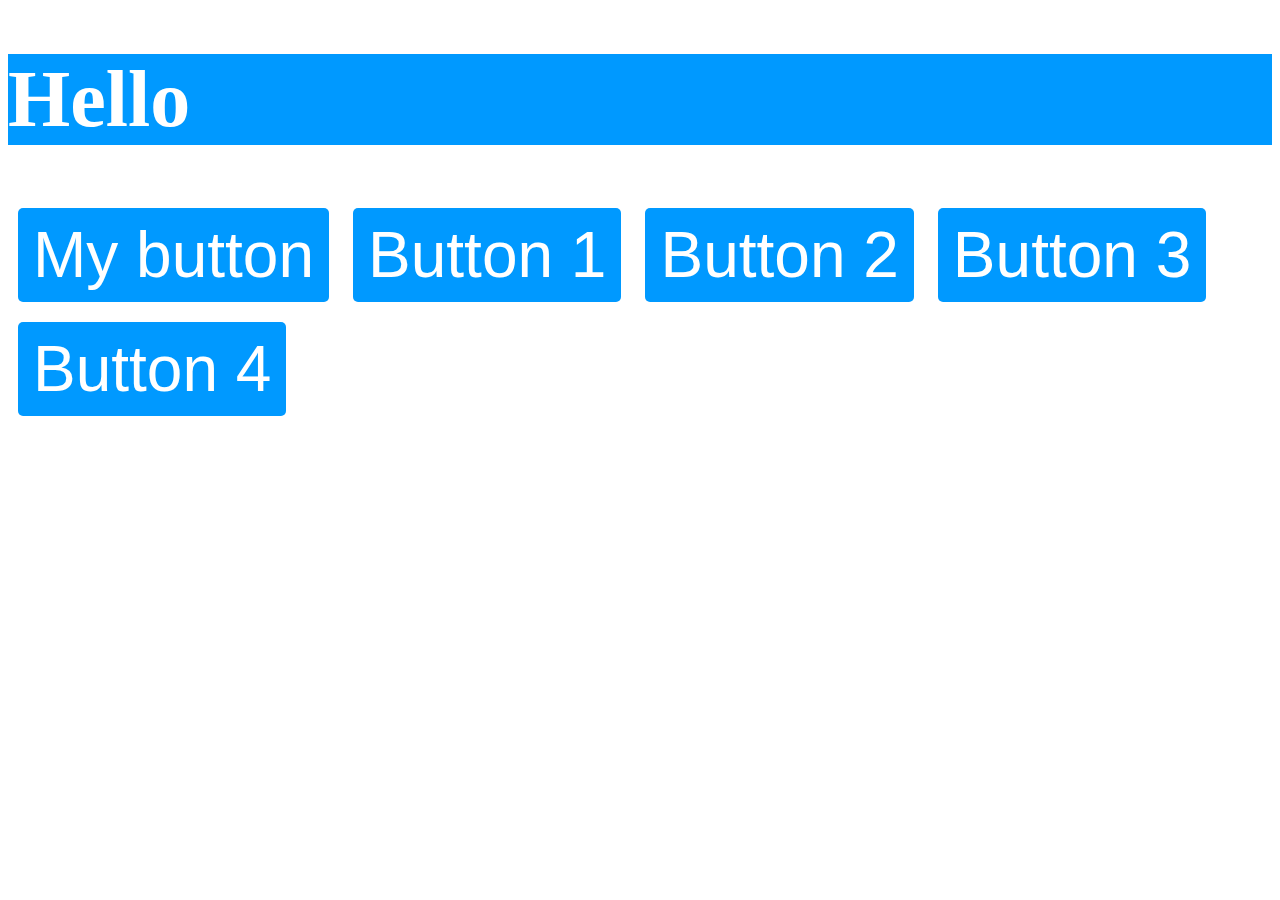
<file: classList/index.html>
<!DOCTYPE html>
<html lang="en">
<head>
    <meta charset="UTF-8">
    <meta name="viewport" content="width=device-width, initial-scale=1.0">
    <title>Document</title>
    <link rel="stylesheet" href="styles.css">
</head>
<body>

    <h1 id="myH1">Hello</h1>
    <button id="myButton">My button</button>

    <button class="myButtons">Button 1</button>
    <button class="myButtons">Button 2</button>
    <button class="myButtons">Button 3</button>
    <button class="myButtons">Button 4</button>

    <script src="index.js"></script>
</body>
</html>
</file>
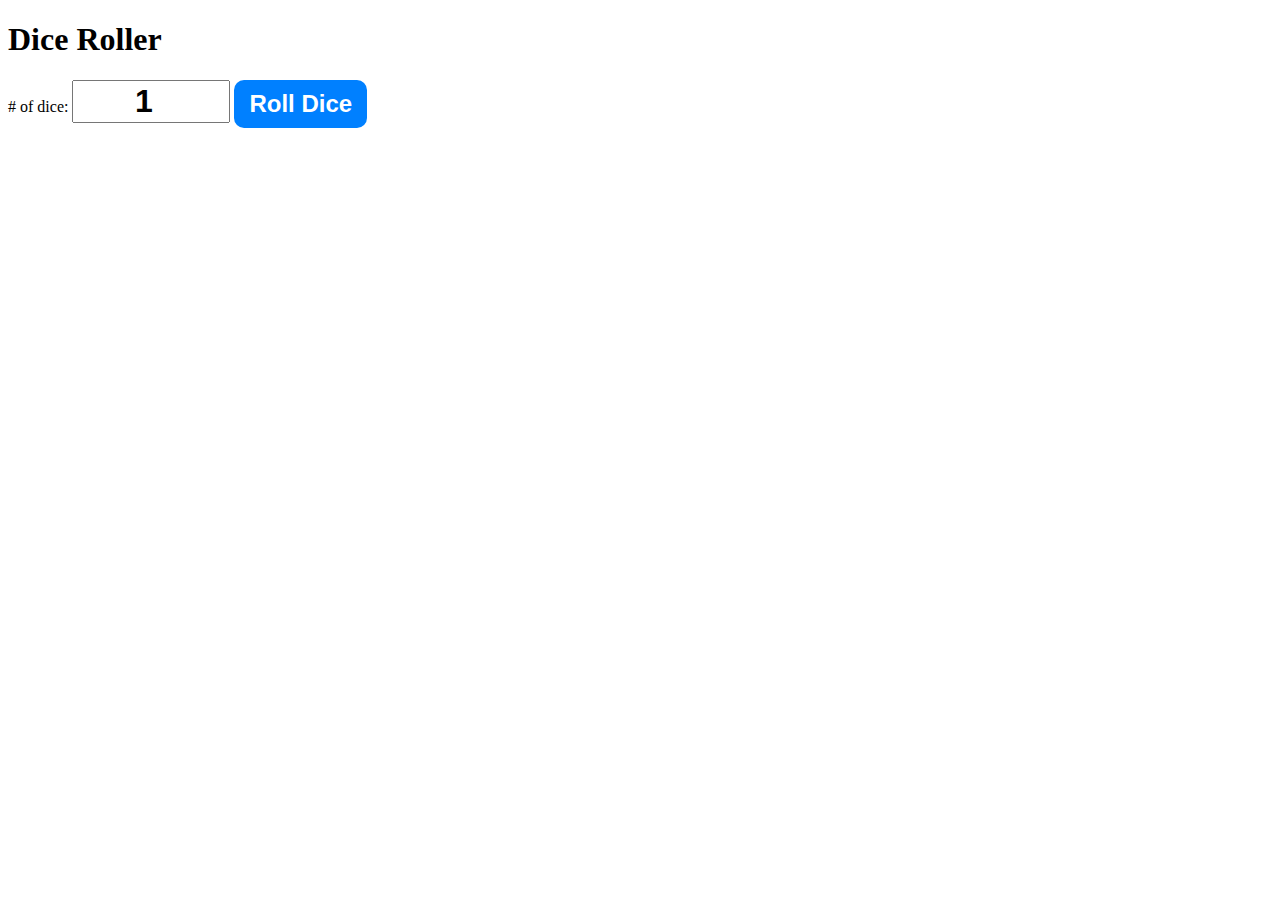
<file: diceroller/index.html>
<!DOCTYPE html>
<html lang="en">
<head>
    <meta charset="UTF-8">
    <meta name="viewport" content="width=device-width, initial-scale=1.0">
    <title>Document</title>
    <link rel="stylesheet" href="styles.css">
</head>
<body>

    <div id="container">
        <h1>Dice Roller</h1>
        <label># of dice:</label>
        <input type="number" id="numOfDice" value="1" min="1">
        <button onclick="rollDice()">Roll Dice</button>
        <div id="diceResult"></div>
        <div id="diceImages"></div>
    </div>

    <script src="index.js"></script>
</body>
</html>
</file>
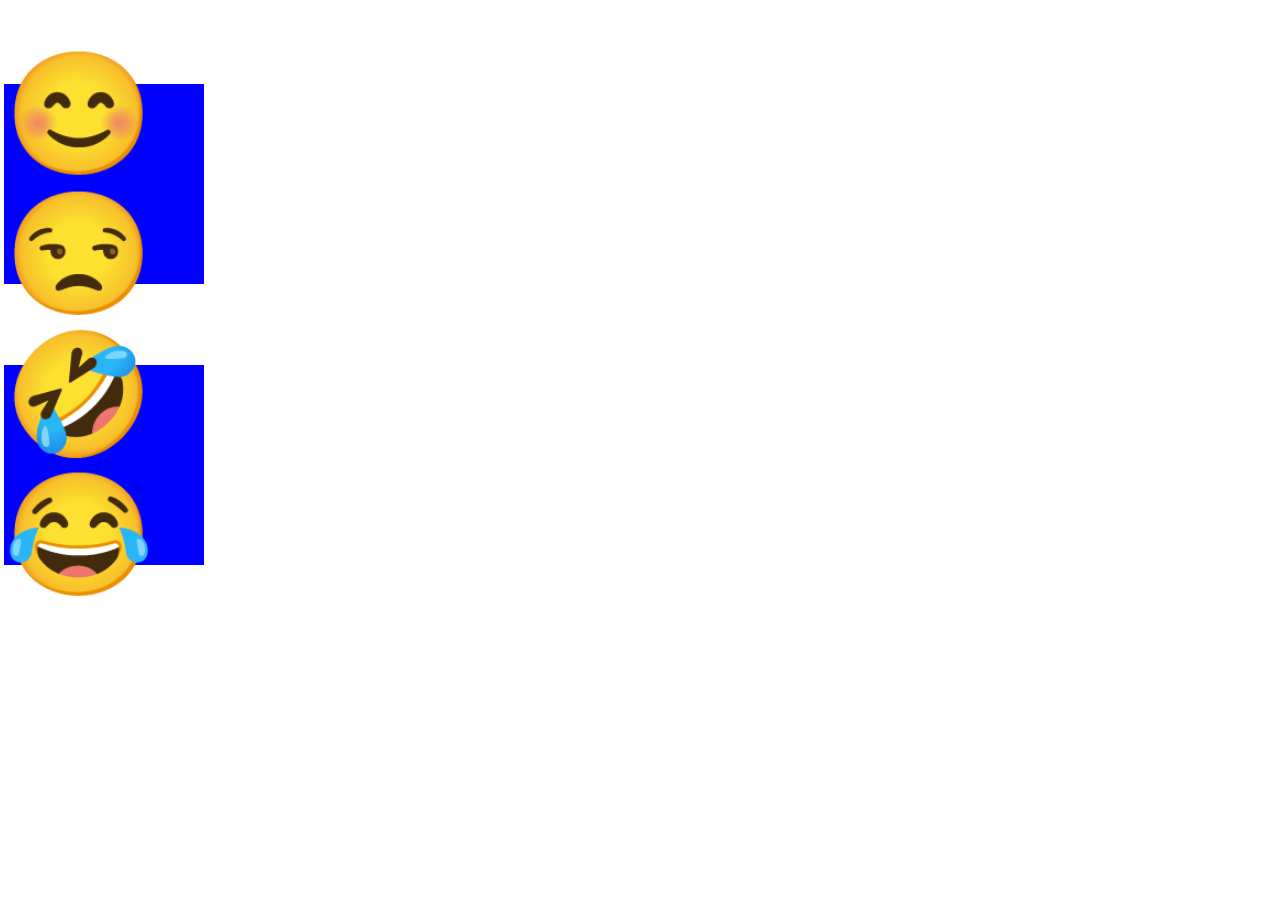
<file: keyEvent/index.html>
<!DOCTYPE html>
<html lang="en">
<head>
  <meta charset="UTF-8">
  <meta name="viewport" content="width=device-width, initial-scale=1.0">
  <title>Document</title>
  <link rel="stylesheet" href="styles.css">
</head>
<body>
    <h1 id="mybox"> 😊😒</h1>
    <h1 id="mybox"> 🤣😂</h1>
    <script src="index.js"></script>
</body>
</html>
</file>
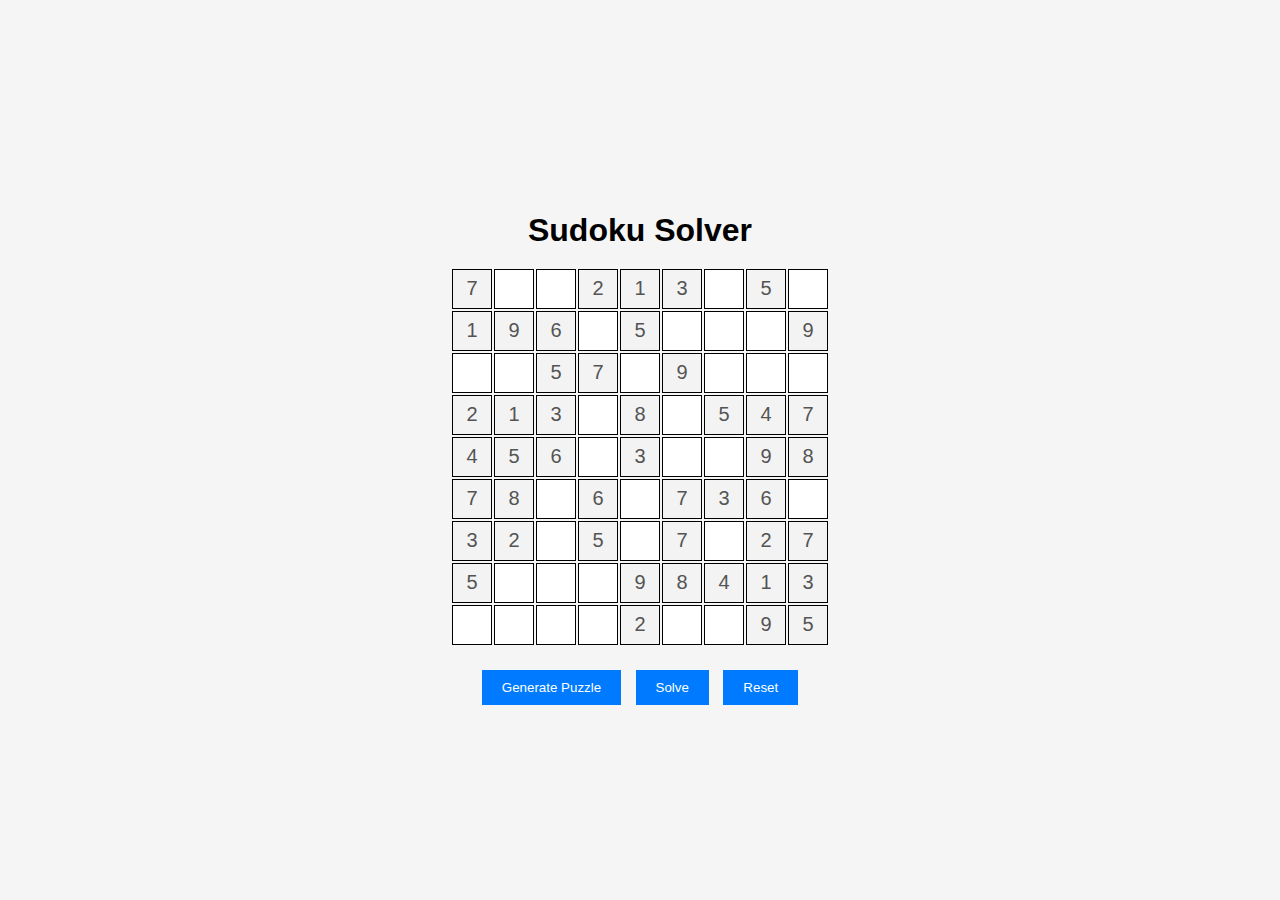
<file: soduko/index.html>
<!DOCTYPE html>
<html lang="en">
<head>
  <meta charset="UTF-8">
  <meta name="viewport" content="width=device-width, initial-scale=1.0">
  <title>Sudoku Solver</title>
  <link rel="stylesheet" href="styles.css">
</head>
<body>
  <div class="container">
    <h1>Sudoku Solver</h1>
    <div id="sudoku-grid">
      <!-- Sudoku grid will be dynamically generated here -->
    </div>
    <button onclick="generateRandomPuzzle()">Generate Puzzle</button>
    <button onclick="solveSudoku()">Solve</button>
    <button onclick="resetBoard()">Reset</button>
  </div>

  <script src="script.js"></script>
</body>
</html>
</file>
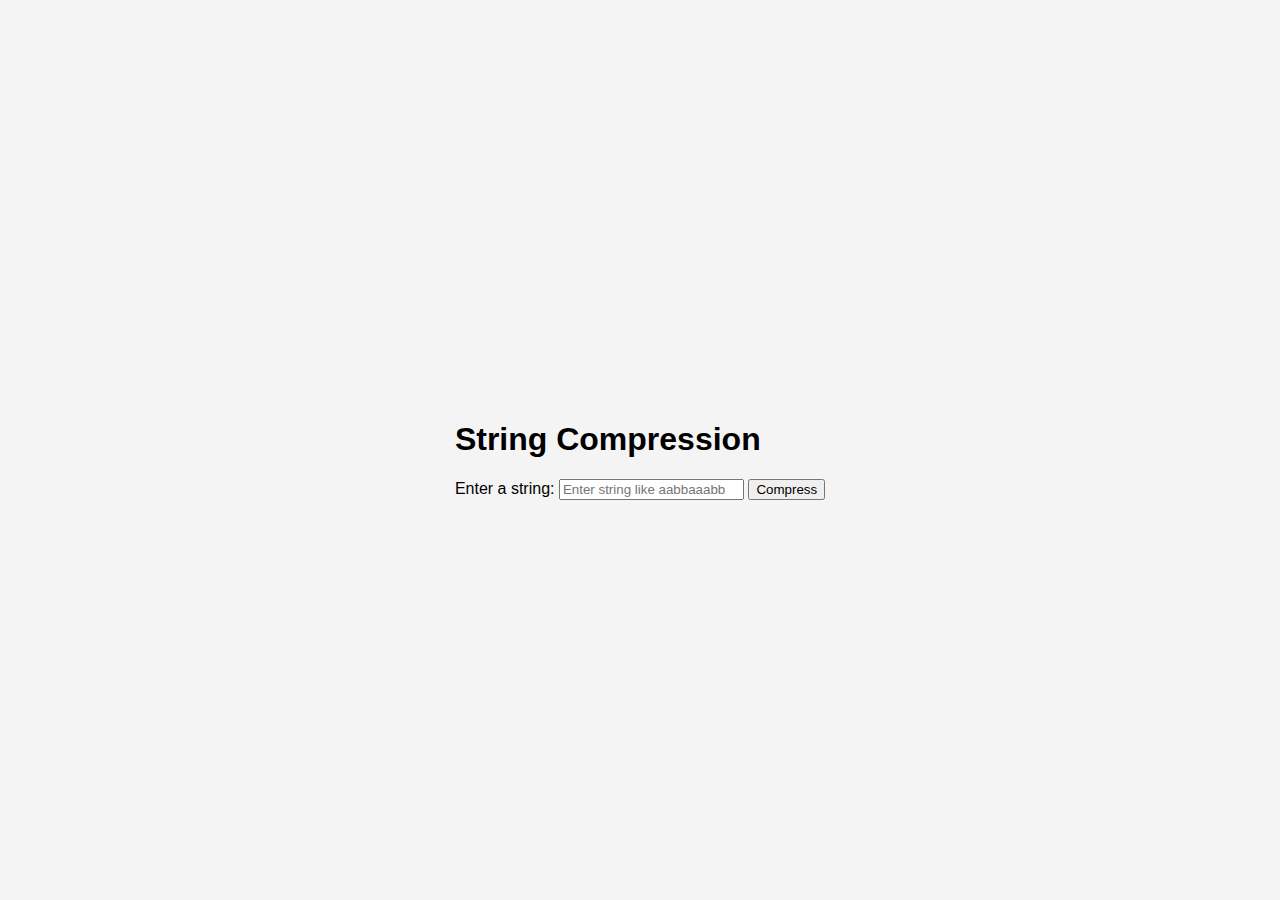
<file: DOM/string_comp/index.html>
<!DOCTYPE html>
<html lang="en">
<head>
    <meta charset="UTF-8">
    <meta name="viewport" content="width=device-width, initial-scale=1.0">
    <title>String Compression</title>
    <link rel="stylesheet" href="style.css">
</head>
<body>
    <div class="container">
        <h1>String Compression</h1>
        <form id="compressionForm">
            <label for="inputString">Enter a string:</label>
            <input type="text" id="inputString" placeholder="Enter string like aabbaaabb" required>
            <button type="button" onclick="compressString()">Compress</button>
        </form>
        <div id="result"></div>
    </div>

    <script src="script.js"></script>
</body>
</html>
</file>
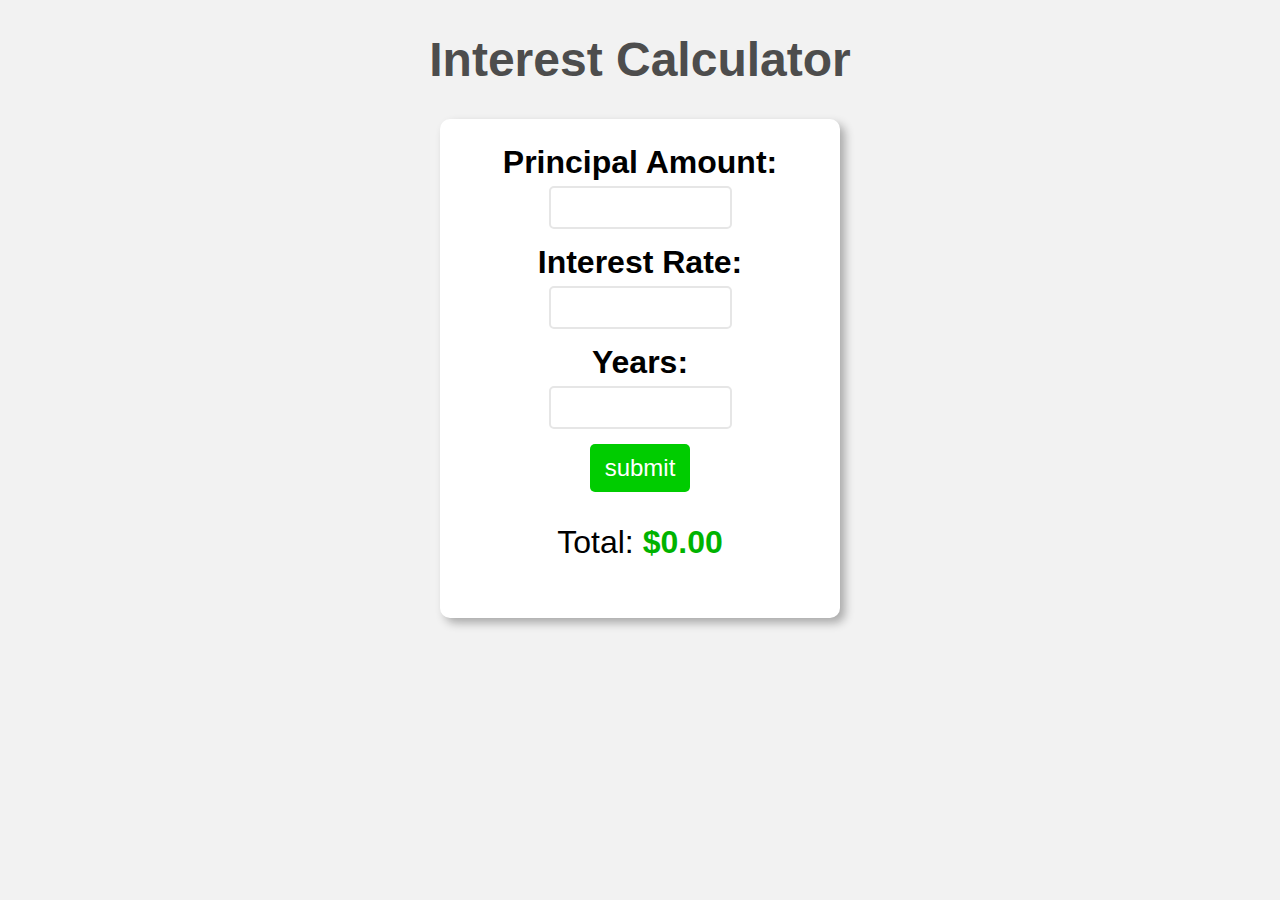
<file: Projects/CI/index.html>
<!DOCTYPE html>
<html lang="en">
<head>
    <meta charset="UTF-8">
    <meta name="viewport" content="width=device-width, initial-scale=1.0">
    <title>Document</title>
    <link rel="stylesheet" href="style.css">
</head>
<body>
    
    <h1>Interest Calculator</h1>

    <form>
        <label for="principal">Principal Amount:</label>
        <input type="number" id="principal">

        <label for="rate">Interest Rate: </label>
        <input type="number" id="rate">

        <label for="years">Years: </label>
        <input type="number" id="years">

        <button type="button" onclick="calculate()">submit</button>

        <p id="total">Total: <span id="total-amount">$0.00</span></p>
    </form>

    <script src="index.js"></script>
</body>
</html>
</file>
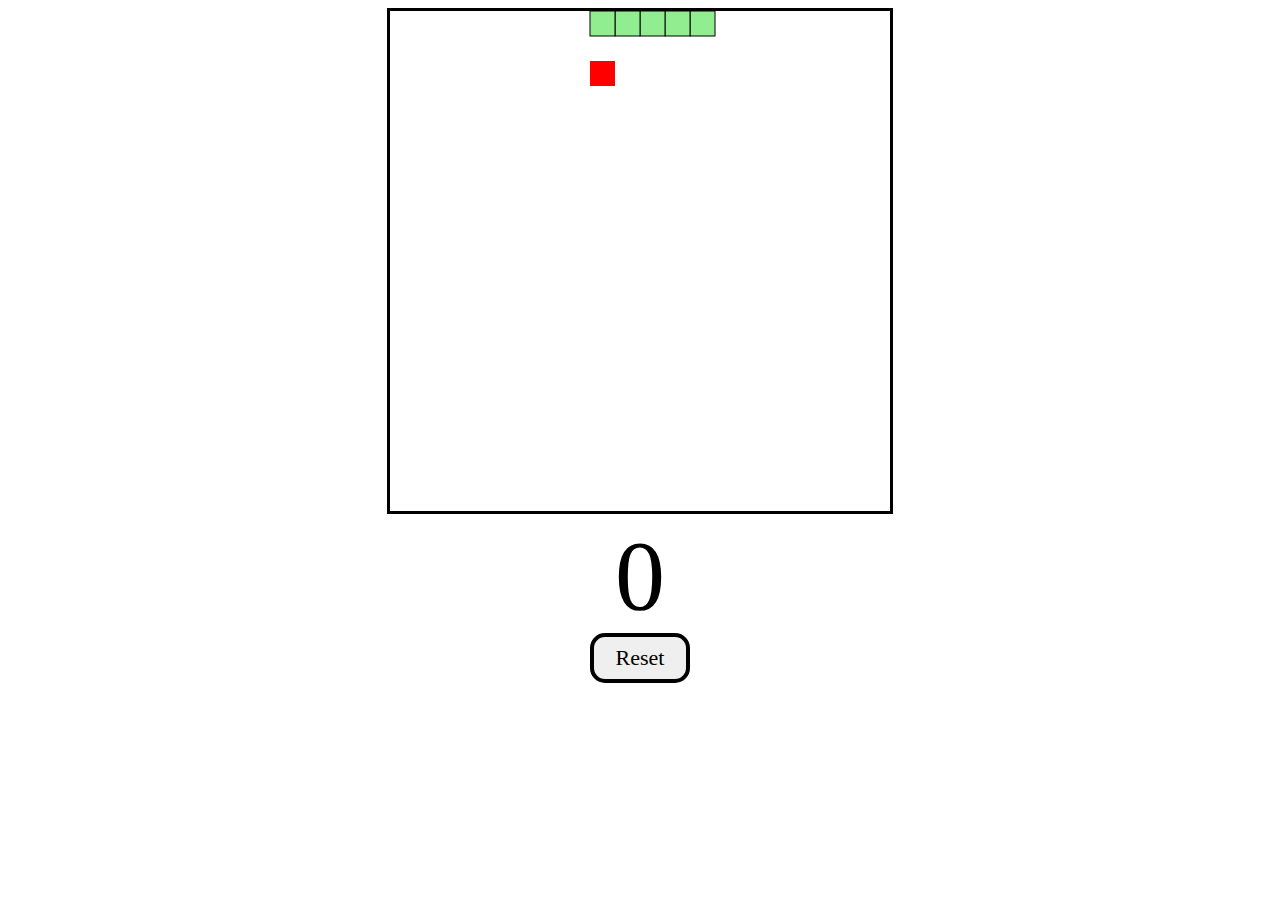
<file: Projects/snake_game/index.html>
<!DOCTYPE html>
<html lang="en">
<head>
    <meta charset="UTF-8">
    <meta http-equiv="X-UA-Compatible" content="IE=edge">
    <meta name="viewport" content="width=device-width, initial-scale=1.0">
    <title>Document</title>
    <link rel="stylesheet" href="style.css">
</head>
<body>
    <div id="gameContainer">
        <canvas id="gameBoard" width="500" height="500"></canvas>
        <div id="scoreText">0</div>
        <button id="resetBtn">Reset</button>
    </div>
    <script src="index.js"></script>
</body>
</html>
</file>
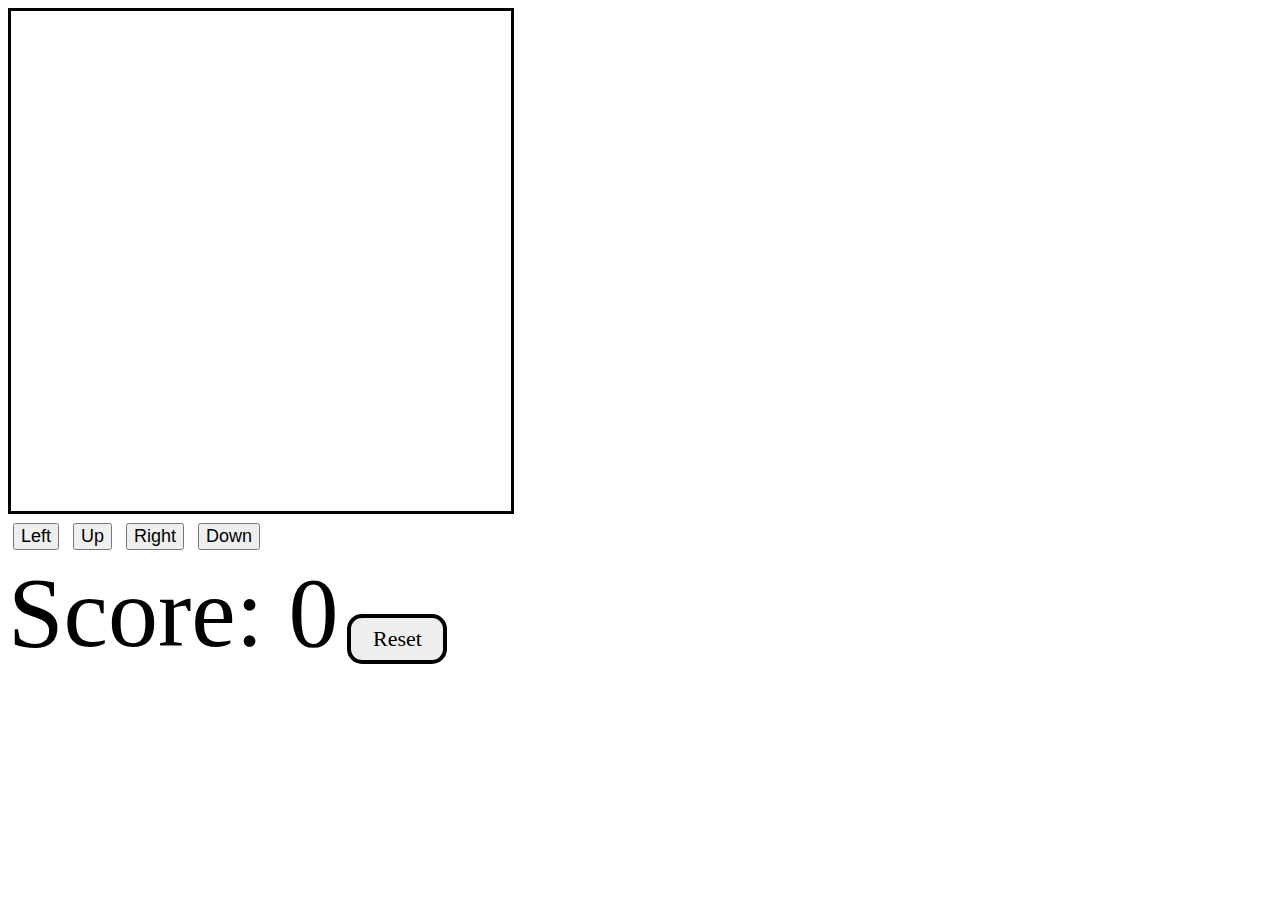
<file: Projects/snake_game2/index.html>
<!DOCTYPE html>
<html lang="en">
<head>
    <meta charset="UTF-8">
    <meta name="viewport" content="width=device-width, initial-scale=1.0">
    <title>Snake Game</title>
        <link rel="stylesheet" href="style.css">

    
</head>
<body>
    <canvas id="gameBoard" width="500" height="500"></canvas>
    <div>
        <button id="leftBtn">Left</button>
        <button id="upBtn">Up</button>
        <button id="rightBtn">Right</button>
        <button id="downBtn">Down</button>
    </div>
    <div>
        <span id="scoreText">Score: 0</span>
        <button id="resetBtn">Reset</button>
    </div>
    <script src="index.js"></script>
</body>
</html>
</file>
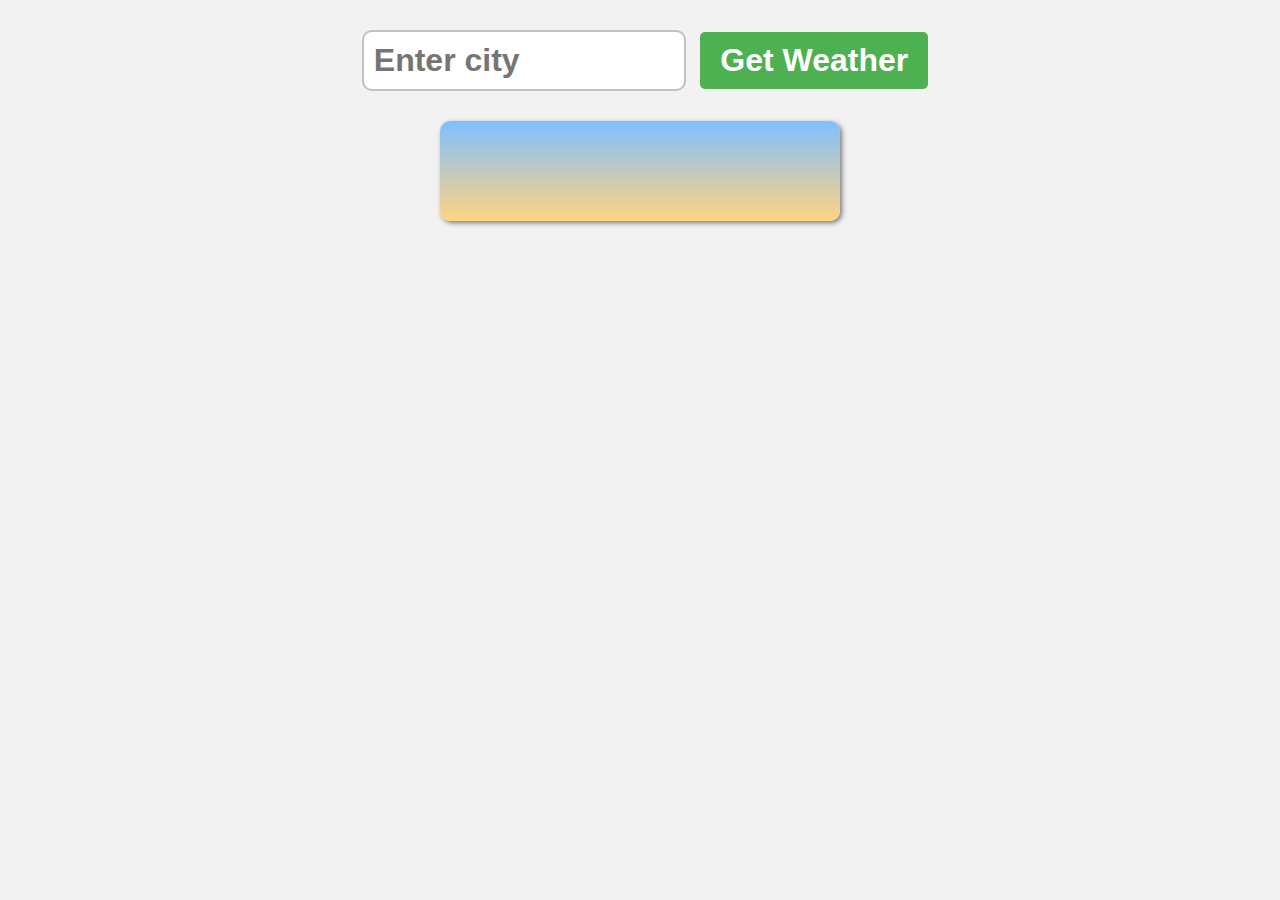
<file: Projects/weatherApp/index.html>
<!DOCTYPE html>
<html lang="en">
<head>
    <meta charset="UTF-8">
    <meta name="viewport" content="width=device-width, initial-scale=1.0">
    <title>Document</title>
    <link rel="stylesheet" href="styles.css">
</head>
<body>

    <form class="weatherForm">
        <input type="text" class="cityInput" placeholder="Enter city">
        <button type="submit">Get Weather</button>
    </form>

    <div class="card" style="display: flex">
    </div>
 
    <script src="index.js"></script>
</body>
</html>
</file>
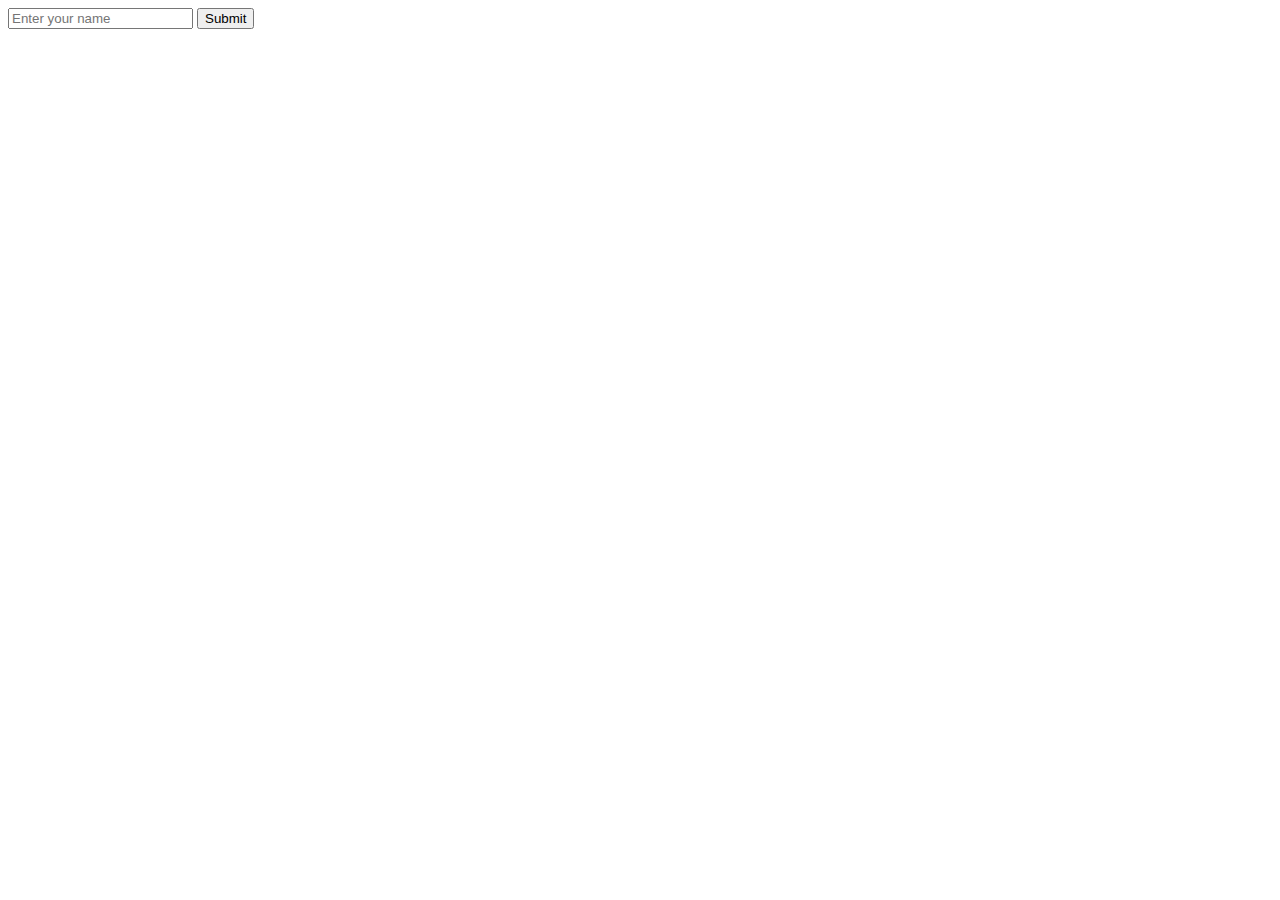
<file: callBack/preventdefault.html>
<!DOCTYPE html>
<html>
<head>
  <title>Prevent Default Example</title>
  <script>
    // Function to handle form submission
    function handleSubmit(event) {
      // Prevent the default form submission
      event.preventDefault();

      // Custom behavior
      console.log("Form submission prevented!");
    }

    // Add event listener to the form
    window.onload = function() {
      const form = document.getElementById('myForm');
      form.addEventListener('submit', handleSubmit);
    }
  </script>
</head>
<body>
  <form id="myForm">
    <input type="text" name="name" placeholder="Enter your name">
    <button type="submit">Submit</button>
  </form>
</body>
</html>

<!-- preventdefault
In JavaScript, the preventDefault method is used to prevent the default action that belongs to the event from being executed. This is particularly useful when you want to override default behaviors for certain elements like links, forms, or buttons. -->
<!-- The handleSubmit function is called when the form is submitted.

Inside the handleSubmit function, event.preventDefault() is called to prevent the form from being submitted in the traditional way (which would reload the page).

You can then define any custom behavior you want to occur when the form is submitted without the page reloading. -->

<!-- The handleClick function is called when the link is clicked.

event.preventDefault() prevents the link from navigating to https://example.com.

You can then define any custom behavior to occur instead of the default link navigation. -->
</file>
<file: classList/styles.css>
#myH1{
    font-size: 5rem;
}
#myButton, .myButtons{
    font-size: 4rem;
    margin: 10px;
    border: none;
    border-radius: 5px;
    padding: 10px 15px;
}
.enabled{
    background-color: hsl(204, 100%, 50%);
    color: white;
}
.hover{
    box-shadow: 0 0 10px hsla(0, 0%, 0%, 0.2);
    font-weight: bold;
}
.disabled{
    background-color: hsl(0, 0%, 60%);
    color: hsl(0, 0%, 80%);
}
</file>
<file: diceroller/styles.css>
#conyainer{
   font-family: Arial, sans-serif;
    text-align: center;
    font-size: 2rem;
    font-weight: bold;
}
button{
    font-size: 1.5rem;
    padding: 10px 15px;
    border-radius: 10px;
    border: none;
    background-color: hsl(210, 100%, 50%);
    color: white;
    font-weight: bold;
    cursor: pointer;
}
button:hover{
    background-color: hsl(210, 100%, 60%);
}
button:active{
    background-color: hsl(210, 100%, 70%);
}
input{
    font-size: 2rem;
    width: 150px;
    text-align: center;
    font-weight: bold;
}
#diceResult{
    margin: 25px;
}
#diceImages img{
    width: 150px;
    margin: 5px;
}
</file>
<file: keyEvent/styles.css>
body{
  margin: 2px;
  padding: 2px;
}
#mybox{
  background-color: blue;
  width: 200px;
  height: 200px;
  font-size: 7.5rem;
  display: flex;
  justify-content: center;
  align-items: center;
  position: relative;
}
</file>
<file: soduko/styles.css>
body {
  font-family: Arial, sans-serif;
  display: flex;
  justify-content: center;
  align-items: center;
  height: 100vh;
  margin: 0;
  background-color: #f5f5f5;
}

.container {
  text-align: center;
}

h1 {
  margin-bottom: 20px;
}

#sudoku-grid {
  display: grid;
  grid-template-columns: repeat(9, 40px);
  grid-template-rows: repeat(9, 40px);
  gap: 2px;
  margin: 20px auto;
}

input {
  width: 40px;
  height: 40px;
  text-align: center;
  font-size: 20px;
  border: 1px solid #000;
  box-sizing: border-box;
}

input:focus {
  outline: none;
  border: 2px solid #007bff;
}

button {
  padding: 10px 20px;
  margin: 5px;
  background-color: #007bff;
  color: white;
  border: none;
  cursor: pointer;
}

button:hover {
  background-color: #0056b3;
}
</file>
<file: DOM/string_comp/style.css>
body {
    font-family: Arial, sans-serif;
    display: flex;
    justify-content: center;
    align-items: center;
    height: 100vh;
    margin: 0;
    background-color: #f4f4f4;
}

/* .container {
    background-color: #fff;
    padding: 20px;
    border-radius: 8px;
    box-shadow: 0px 0px 10px rgba(0, 0, 0, 0.1);
    text-align: center;
} */

/* input[type="text"] {
    padding: 10px;
    margin: 10px 0;
    width: 100%;
    border: 1px solid #ccc;
    border-radius: 4px;
} */

/* button {
    padding: 10px 20px;
    background-color: #28a745;
    color: white;
    border: none;
    border-radius: 4px;
    cursor: pointer;
} */

/* button:hover {
    background-color: #218838;
}

#result {
    margin-top: 20px;
    font-size: 1.2em;
    color: #333;
} */
</file>
<file: Projects/CI/style.css>
body{
    font-family: Arial, sans-serif;
    background-color: hsl(0, 0%, 95%);
}
h1{
    color: hsl(0, 0%, 30%);
    font-size: 3em;
    text-align: center;
}
form{
    background-color: white;
    max-width: 350px;
    margin: auto;
    padding: 25px;
    border-radius: 10px;
    box-shadow: 5px 5px 10px hsla(0, 0%, 0%, 0.3);
    display: flex;
    flex-direction: column;
    align-items: center;
}
label{
    font-size: 2em;
    font-weight: bold;
}
input{
    width: 50%;
    text-align: center;
    font-size: 2em;
    border: 2px solid hsl(0, 0%, 90%);
    border-radius: 5px;
    margin-top: 5px;
    margin-bottom: 15px;
}
button{
    background-color: hsl(120, 100%, 40%);
    color: white;
    font-size: 1.5em;
    border: none;
    border-radius: 5px;
    padding: 10px 15px;
    cursor: pointer;
}
button:hover{
    background-color: hsl(120, 100%, 30%);
}
#total{
    font-size: 2em;
}
#total-amount{
    color: hsl(120, 100%, 35%);
    font-weight: bold;
}
</file>
<file: Projects/weatherApp/styles.css>
body{
    font-family: Arial, sans-serif;
    background-color: hsl(0, 0%, 95%);
    margin: 0;
    display: flex;
    flex-direction: column;
    align-items: center;
}
.weatherForm{
    margin: 20px;
}
.cityInput{
    padding: 10px;
    font-size: 2rem;
    font-weight: bold;
    border: 2px solid hsla(0, 0%, 20%, 0.3);
    border-radius: 10px;
    margin: 10px;
    width: 300px;
}
button[type="submit"]{
    padding: 10px 20px;
    font-weight: bold;
    font-size: 2rem;
    background-color: hsl(122, 39%, 50%);
    color: white;
    border: none;
    border-radius: 5px;
    cursor: pointer;
}
button[type="submit"]:hover{
    background-color: hsl(122, 39%, 40%);
}
.card{
    background: linear-gradient(180deg, hsl(210, 100%, 75%), hsl(40, 100%, 75%));
    padding: 50px;
    border-radius: 10px;
    box-shadow: 2px 2px 5px hsla(0, 0%, 0%, 0.5);
    min-width: 300px;
    display: flex;
    flex-direction: column;
    align-items: center;
}
h1{
    margin-top: 0;
    margin-bottom: 25px;
}
p{
    font-size: 1.5rem;
    margin: 5px 0;
}
.cityDisplay, .tempDisplay{
    font-size: 3.5rem;
    font-weight: bold;
    color: hsla(0, 0%, 0%, 0.8);
    margin-bottom: 25px;
}
.humidityDisplay{
    font-weight: bold;
    margin-bottom: 25px;
}
.descDisplay{
    font-style: italic;
    font-weight: bold;
    font-size: 2rem;
}
.weatherEmoji{
    margin: 0;
    font-size: 7.5rem;
}
.errorDisplay{
    font-size: 2.5rem;
    font-weight: bold;
    color: hsla(0, 0%, 0%, 0.75);
}
</file>
<file: Projects/snake_game/style.css>
#gameContainer{
    text-align: center;
}
#gameBoard{
    border: 3px solid;
}
#scoreText{
    font-family: "Permanent Marker", cursive;
    font-size: 100px;
}
#resetBtn{
    font-family: "Permanent Marker", cursive;
    font-size: 22px;
    width: 100px;
    height: 50px;
    border: 4px solid;
    border-radius: 15px;
    cursor: pointer;
}
</file>
<file: Projects/snake_game2/style.css>
#gameContainer{
    text-align: center;
}
#gameBoard{
    border: 3px solid;
}
#scoreText{
    font-family: "Permanent Marker", cursive;
    font-size: 100px;
}
#resetBtn{
    font-family: "Permanent Marker", cursive;
    font-size: 22px;
    width: 100px;
    height: 50px;
    border: 4px solid;
    border-radius: 15px;
    cursor: pointer;
}
 button {
            font-size: 18px;
            margin: 5px;
            cursor: pointer;
        }
</file>
